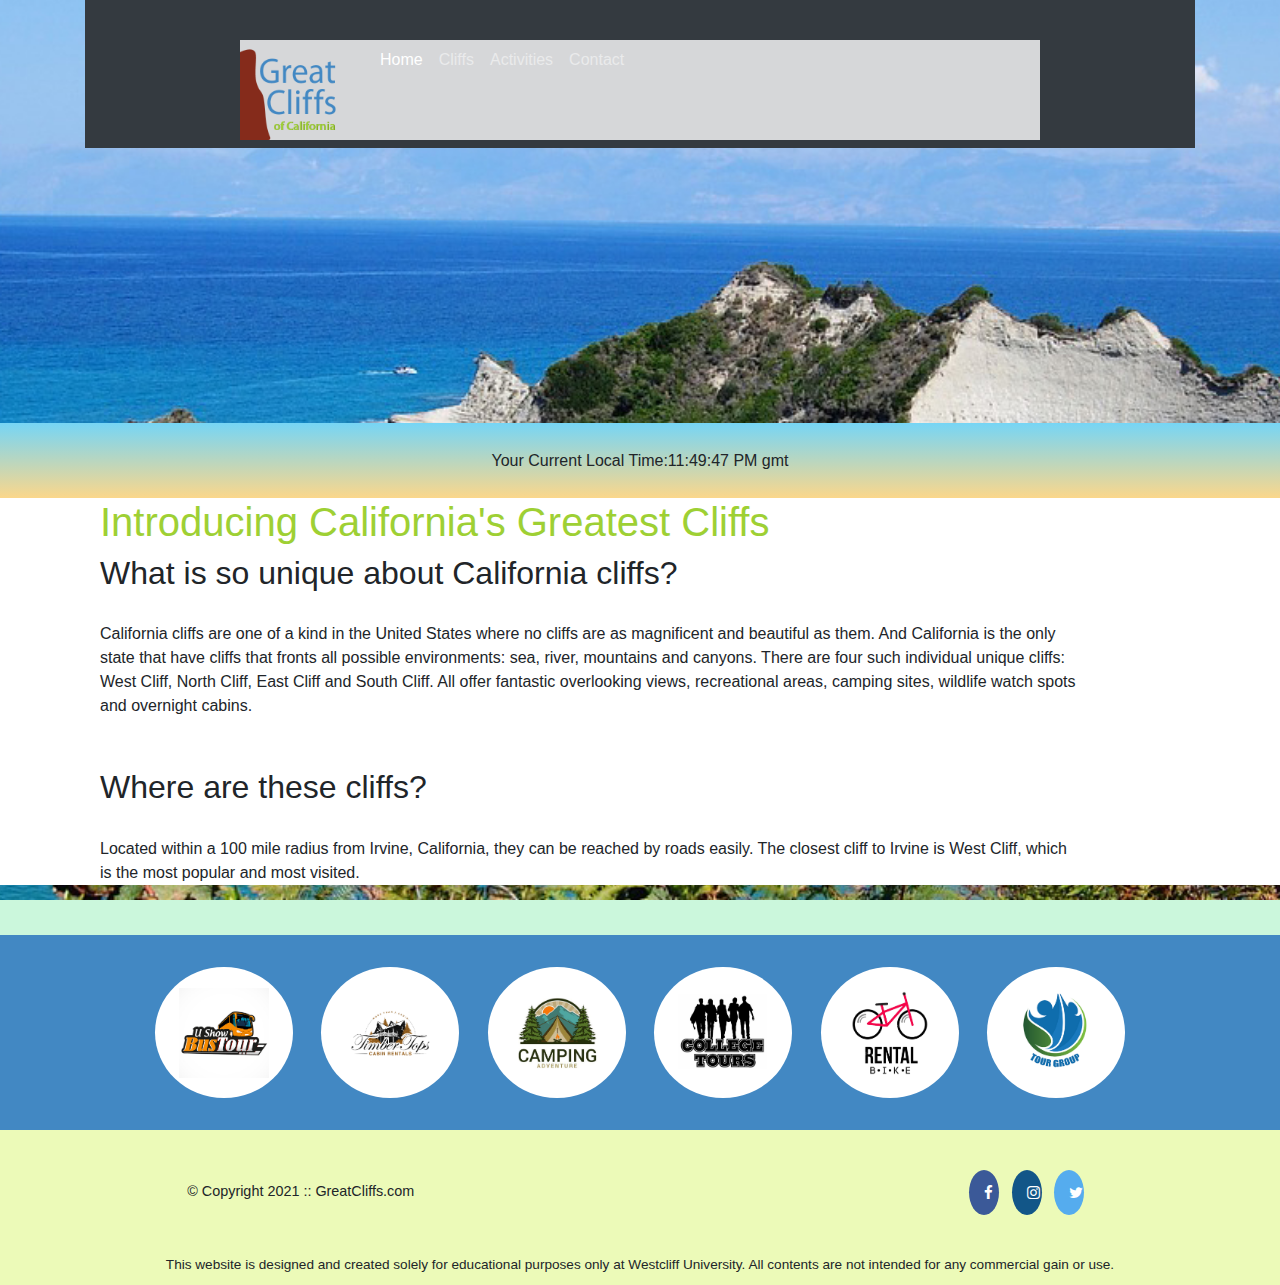
<file: index.html>
<!DOCTYPE html>
<html lang="en">
  <head>
    <title>Great Cliffs of California</title>
    <meta charset="utf-8" />
    <meta
      name="viewport"
      content="width = device-width, initial-scale = 1, shrink-to-fit = no"
    />

    <!-- Bootstrap CSS -->
    <link
      rel="stylesheet"
      href="https://maxcdn.bootstrapcdn.com/bootstrap/4.5.2/css/bootstrap.min.css"
    />
    <!--Font Awesome-->
    <link
      rel="stylesheet"
      href="https://cdnjs.cloudflare.com/ajax/libs/font-awesome/4.7.0/css/font-awesome.min.css"
    />
    <!--Embed style Method-->
    <link rel="stylesheet" href="styles.css" />
  </head>

  <body id="home">
   <div class="container">
        <nav
          id="main-menu"
          class="navbar navbar-expand-lg sticky-top bg-dark navbar-dark"
        >
         <div class="main-header">
        <div class="logo">
          <img src="images/logo.png" alt="Great Cliffs Logo" width="125" />
        </div>
        
          <button
            class="navbar-toggler"
            type="button"
            data-toggle="collapse"
            data-target="#navbarContent"
            aria-controls="navbarContent"
            aria-expanded="false"
            aria-label="Toggle navigation"
          >
            <span class="navbar-toggler-icon"></span>
          </button>

          <div class="collapse navbar-collapse" id="navbarContent">
            <ul class="navbar-nav">
              <li class="nav-item active"><a class="nav-link" href="index.html">Home</a></li>
              <li class="nav-item"><a class="nav-link" href="cliffs.html">Cliffs</a></li>
              <li class="nav-item"><a class="nav-link" href="activities.html">Activities</a></li>
              <li class="nav-item"><a class="nav-link" href="contact.html">Contact</a></li>
            </ul>
          </div>
        </nav>
      </div>
      
    <header>
      
    </header>

    <section id="timeofday">
      <span>Your Current Local Time:</span>
      <span id="clock"></span>
    </section>

    <main>
      <h1>Introducing California's Greatest Cliffs</h1>

      <h2>What is so unique about California cliffs?</h2>

      <p>
        California cliffs are one of a kind in the United States where no cliffs
        are as magnificent and beautiful as them. And California is the only
        state that have cliffs that fronts all possible environments: sea,
        river, mountains and canyons. There are four such individual unique
        cliffs: West Cliff, North Cliff, East Cliff and South Cliff. All offer
        fantastic overlooking views, recreational areas, camping sites, wildlife
        watch spots and overnight cabins.
      </p>

      <h2>Where are these cliffs?</h2>

      <p>
        Located within a 100 mile radius from Irvine, California, they can be
        reached by roads easily. The closest cliff to Irvine is West Cliff,
        which is the most popular and most visited.
      </p>
    </main>

    <section>
      <ul id="partners">
        <!--li class="partner">
    <img src="images/partner-bustour.png" alt="Partner Bus Tours"></li>
<li class="partner">
    <img src="images/partner-cabinrental.png" alt="Partner Cabin Rental"></li>
<li class="partner">
    <img src="images/partner-campingadv.png" alt="Partner Camping Adventure"></li>
<li class="partner">
    <img src="images/partner-collegetours.png" alt="Partner College Tours"></li>
<li class="partner">
    <img src="images/partner-rentalbike.png" alt="Partner Bike Rentals"></li>
<li class="partner">
    <img src="images/partner-tourgroup.png" alt="Partner Tour Group"></li-->
      </ul>
    </section>

    <footer>
      <div id="nondisclaimer">
        <div class="copy">&copy; Copyright 2021 :: GreatCliffs.com</div>
      </div>
      <div class="social">
        <a href="#" class="fa fa-facebook"></a>
        <a href="#" class="fa fa-instagram"></a>
        <a href="#" class="fa fa-twitter"></a>
      </div>

      <div id="disclaimer">
        <p>
          This website is designed and created solely for educational purposes
          only at Westcliff University. All contents are not intended for any
          commercial gain or use.
        </p>
      </div>
    </footer>

    <!--JavaScript Codes-->
    <!--Digtal clock-->
    <script src="js/digclock.js"></script>
    <!--Partners-->
    <script src="js/site_scripts.js"></script>
    <!-- Bootstrap jQuery -->
<script src="https://ajax.googleapis.com/ajax/libs/jquery/3.5.1/jquery.min.js"></script>
     
    <!-- Bootstrap Popper -->
<script src="https://cdnjs.cloudflare.com/ajax/libs/popper.js/1.16.0/umd/popper.min.js"></script>
    <!-- Bootstrap JS -->
   <script src="https://maxcdn.bootstrapcdn.com/bootstrap/4.5.2/js/bootstrap.min.js"></script>
    
  </body>
</html>
</file>
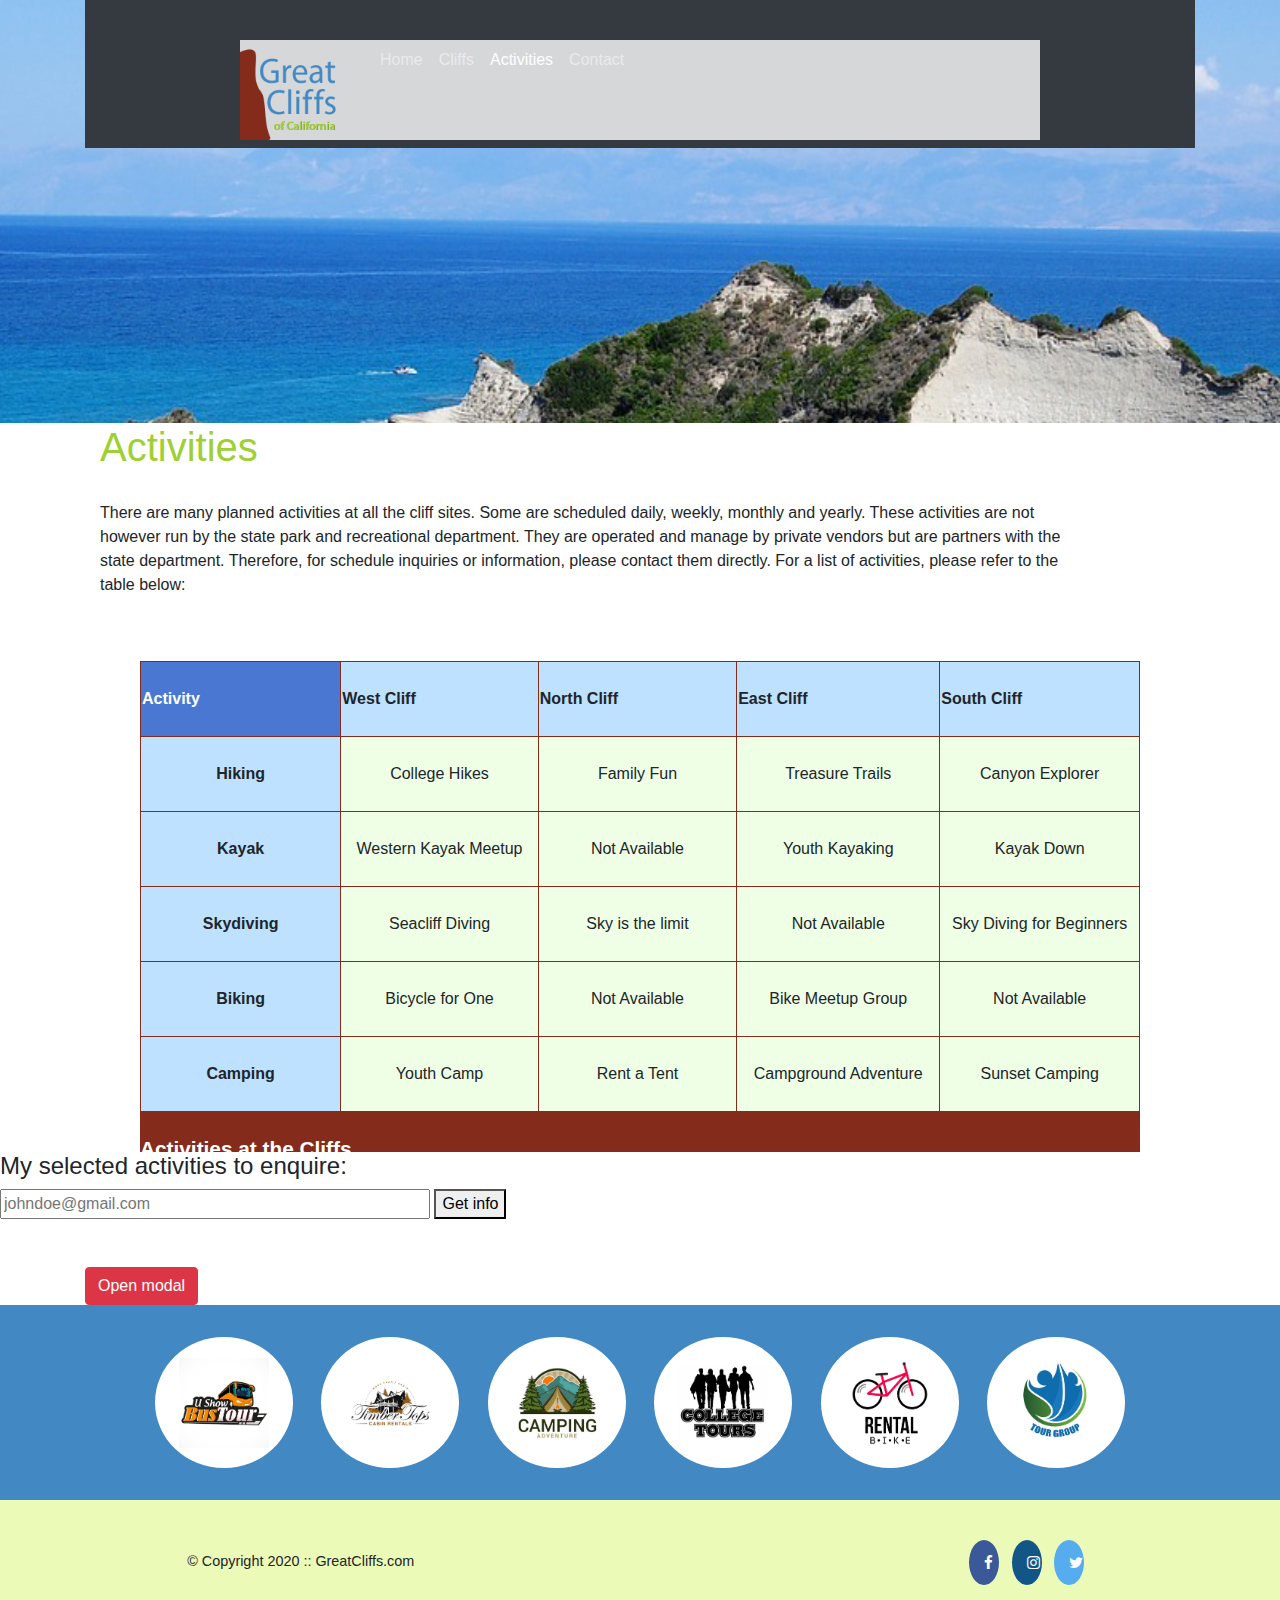
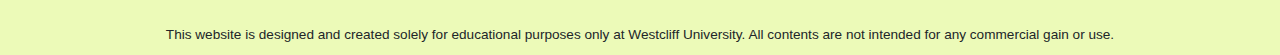
<file: activities.html>
<!DOCTYPE html>
<html>
  <head>
    <title>Great Cliffs of California</title>
    <meta charset="utf-8" />
    <meta
      name="viewport"
      content="width = device-width, initial-scale = 1, shrink-to-fit = no"
    />

    <!-- Bootstrap CSS -->
    <link
      rel="stylesheet"
      href="https://maxcdn.bootstrapcdn.com/bootstrap/4.5.2/css/bootstrap.min.css"
    />
    <!--Font Awesome-->
    <link
      rel="stylesheet"
      href="https://cdnjs.cloudflare.com/ajax/libs/font-awesome/4.7.0/css/font-awesome.min.css"
    />
    <!--Embed style Method-->
    <link rel="stylesheet" href="styles.css" />
  </head>

  <body id="home">
    <div class="container">
        <nav
          id="main-menu"
          class="navbar navbar-expand-lg sticky-top navbar-dark bg-dark"
        >
         <div class="main-header">
        <div class="logo">
          <img src="images/logo.png" alt="Great Cliffs Logo" width="125" />
        </div>
          <button
            class="navbar-toggler"
            type="button"
            data-toggle="collapse"
            data-target="#navbarContent"
            aria-controls="navbarContent"
            aria-expanded="false"
            aria-label="Toggle navigation"
          >
            <span class="navbar-toggler-icon"></span>
          </button>

          <div class="collapse navbar-collapse" id="navbarContent">
            <ul class="navbar-nav">
              <li class="nav-item"><a class="nav-link" href="index.html">Home</a></li>
              <li class="nav-item"><a class="nav-link" href="cliffs.html">Cliffs</a></li>
              <li class="nav-item active"><a class="nav-link" href="activities.html">Activities</a></li>
              <li class="nav-item"><a class="nav-link" href="contact.html">Contact</a></li>
            </ul>
          </div>
        </nav>
      </div>
 
    <header>
     
    </header>

    <main>
    <h1>Activities</h1>
    <p>There are many planned activities at all the cliff sites. Some are scheduled daily, weekly, monthly and yearly. These activities are not however run by the state park and recreational department. They are operated and manage by private vendors but are partners with the state department. Therefore, for schedule inquiries or information, please contact them directly. For a list of activities, please refer to the table below:</p>
    <div class="table-responsive-sm">
    <table>
        <caption>Activities at the Cliffs</caption>
        <thead>
        <tr>
            <th>Activity</th>
            <th id="westCliff">West Cliff</th>
            <th id="northCliff">North Cliff</th>
            <th id="eastCliff">East Cliff</th>
            <th id="southCliff">South Cliff</th>
        </tr>
        </thead>
        <tbody>
            <tr>
                <td>Hiking</td>
                <td class="west">College Hikes</td>
                <td class="north">Family Fun</td>
                <td class="east">Treasure Trails</td>
                <td class="south">Canyon Explorer</td>
            </tr>
            <tr>
                <td>Kayak</td>
                <td class="west">Western Kayak Meetup</td>
                <td class="north">Not Available</td>
                <td class="east">Youth Kayaking</td>
                <td class="south">Kayak Down</td>
            </tr>
            <tr>
                <td>Skydiving</td>
                <td class="west">Seacliff Diving</td>
                <td class="north">Sky is the limit</td>
                <td class="east">Not Available</td>
                <td class="south">Sky Diving for Beginners</td>
            </tr>
            <tr>
                <td>Biking</td>
                <td class="west">Bicycle for One</td>
                <td class="north">Not Available</td>
                <td class="east">Bike Meetup Group</td>
                <td class="south">Not Available</td>
            </tr>
        </tbody>
    
        <tfoot>
            <tr>
                <td>Camping</td>
                <td class="west">Youth Camp</td>
                <td class="north">Rent a Tent</td>
                <td class="east">Campground Adventure</td>
                <td class="south">Sunset Camping</td>
            </tr>
        </tfoot>
    </table>
  </div>
    <div id="displaySelected">
        <div id="result">
            <h4>My selected activities to enquire:</h4>
        </div>
        <div id="sendinfo">
            <input type="email" placeholder="johndoe@gmail.com">
            <button>Get info</button>
        </div>
    </div>
    <div class="container">
            <!-- Button to Open the Modal -->
            <button type="button" class="btn btn-danger mt-5" data-toggle="modal" data-target="#myModal">
                Open modal
            </button>
            <!-- The Modal -->
            <div class="modal" id="myModal">
                <div class="modal-dialog">
                <div class="modal-content">
                    <!-- Modal Header -->
                    <div class="modal-header">
                    <button type="button" class="close" data-dismiss="modal">&times;</button>
                    </div>
                    <!-- Modal body -->
                    <div class="modal-body">
                    </div>
                    <!-- Modal footer -->
                    <div class="modal-footer">
                        <button type="button" class="btn btn-success" data-dismiss="modal">Close</button>
                    </div>
                    
                </div>
                </div>
            </div>
            

        </div>
</main>

        <section>
            <ul id="partners">
                <!--li class="partner">
            <img src="images/partner-bustour.png" alt="Partner Bus Tours"></li>
        <li class="partner">
            <img src="images/partner-cabinrental.png" alt="Partner Cabin Rental"></li>
        <li class="partner">
            <img src="images/partner-campingadv.png" alt="Partner Camping Adventure"></li>
        <li class="partner">
            <img src="images/partner-collegetours.png" alt="Partner College Tours"></li>
        <li class="partner">
            <img src="images/partner-rentalbike.png" alt="Partner Bike Rentals"></li>
        <li class="partner">
            <img src="images/partner-tourgroup.png" alt="Partner Tour Group"></li-->
            </ul>
        </section>

<footer>

    <div id="nondisclaimer">
        <div class="copy">&copy;
 Copyright 2020 :: GreatCliffs.com
        </div>    
<div class="social">
<a href="#" class="fa fa-facebook"></a>
<a href="#" class="fa fa-instagram"></a>
<a href="#" class="fa fa-twitter"></a>
</div>

<div id="disclaimer">
<p>This website is designed and created solely for educational purposes only at Westcliff University. All contents are not intended for any commercial gain or use.</p>
</div>

</footer>

<!--Partners-->
<script src="js/site_scripts.js"></script>
<!-- Table select -->
<script src="js/activity.js"></script>
<script src="https://ajax.googleapis.com/ajax/libs/jquery/3.5.1/jquery.min.js"></script>

<!-- Bootstrap jQuery -->
<script src="https://ajax.googleapis.com/ajax/libs/jquery/3.5.1/jquery.min.js"></script>
     
    <!-- Bootstrap Popper -->
<script src="https://cdnjs.cloudflare.com/ajax/libs/popper.js/1.16.0/umd/popper.min.js"></script>
    <!-- Bootstrap JS -->
   <script src="https://maxcdn.bootstrapcdn.com/bootstrap/4.5.2/js/bootstrap.min.js"></script>

</body>

</html>
</file>
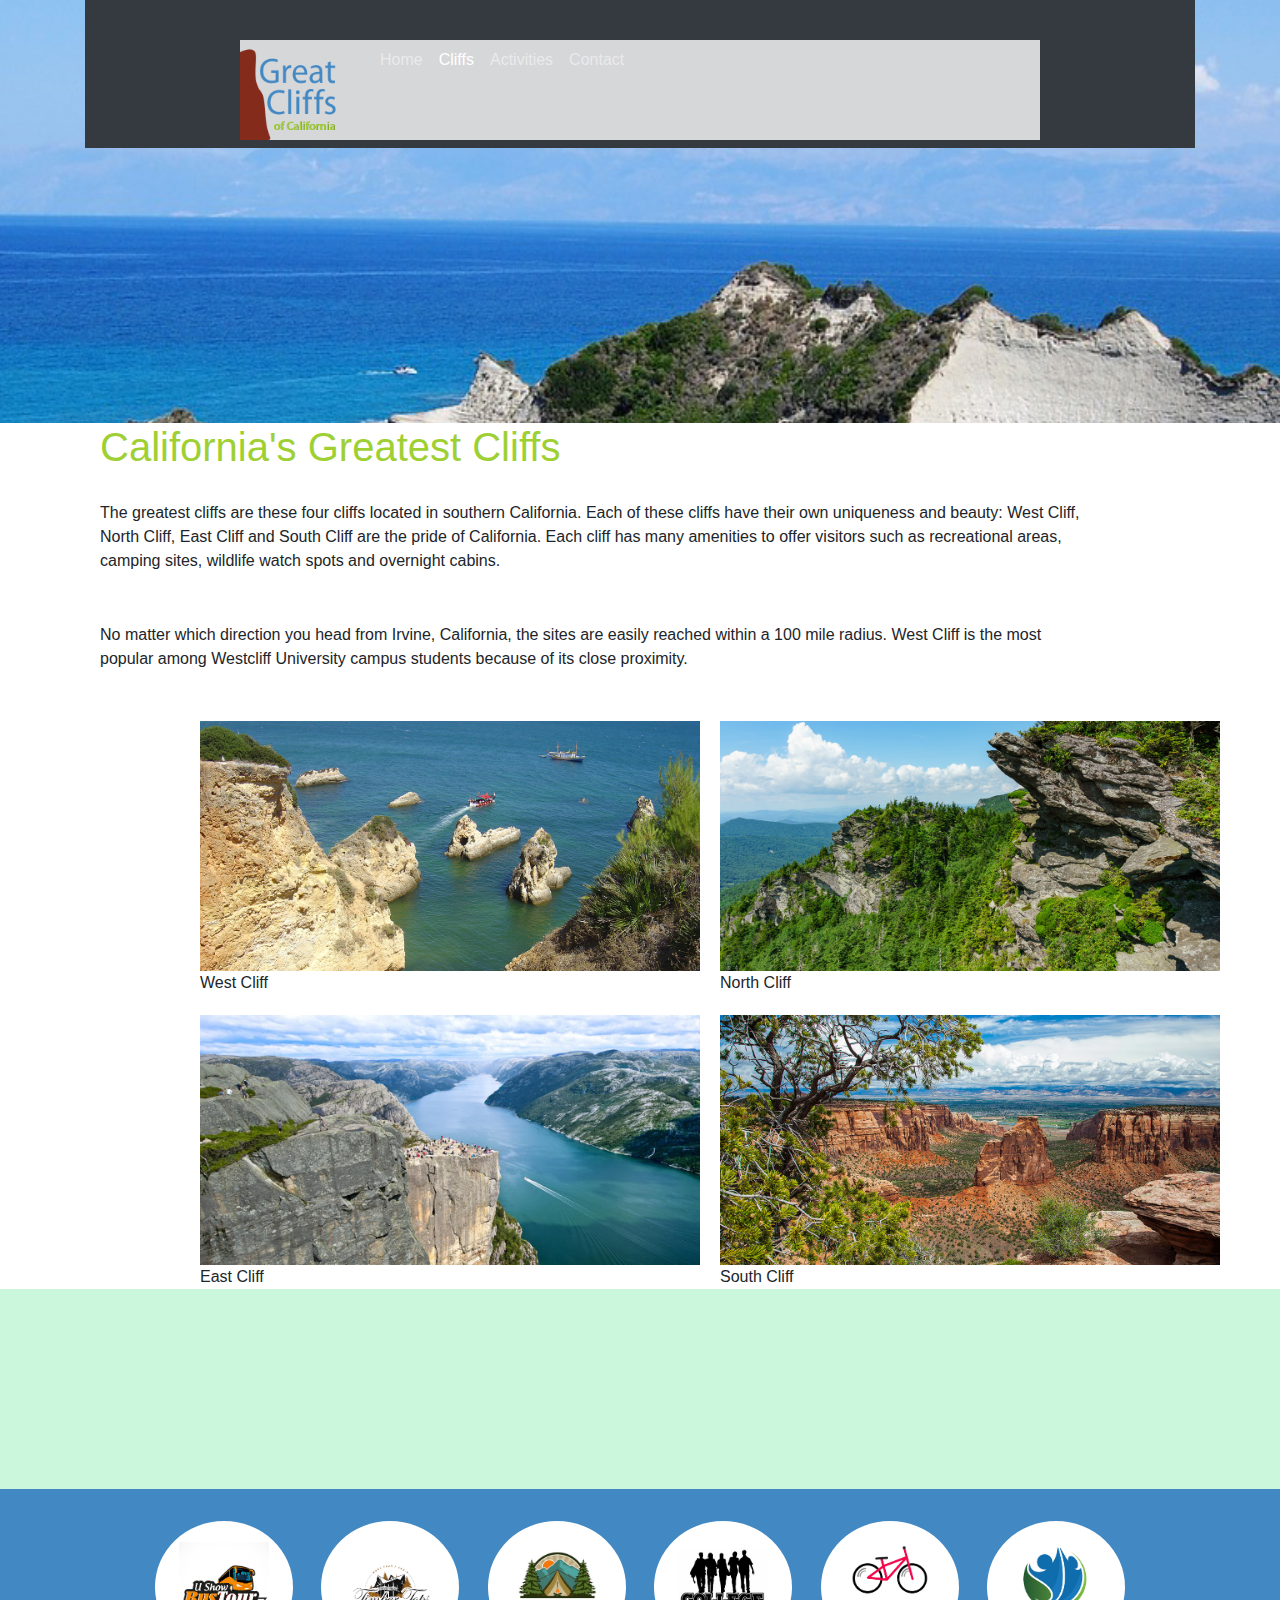
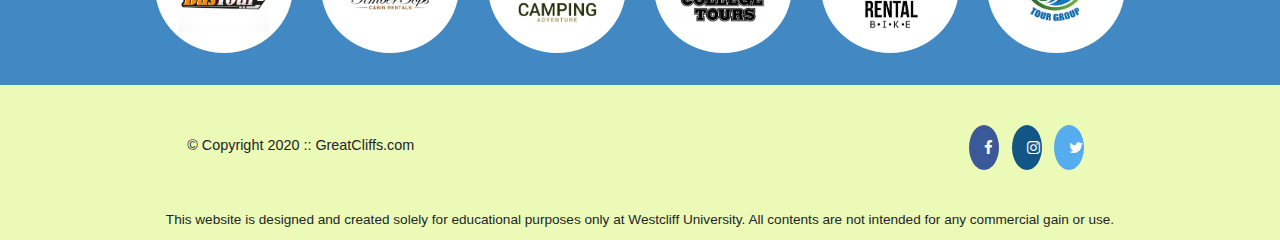
<file: cliffs.html>
<!DOCTYPE html>
<html>
  <head>
    <title>Great Cliffs of California</title>
    <meta charset="utf-8" />
    <meta
      name="viewport"
      content="width = device-width, initial-scale = 1, shrink-to-fit = no"
    />

    <!-- Bootstrap CSS -->
    <link
      rel="stylesheet"
      href="https://maxcdn.bootstrapcdn.com/bootstrap/4.5.2/css/bootstrap.min.css"
    />
    <!--Font Awesome-->
    <link
      rel="stylesheet"
      href="https://cdnjs.cloudflare.com/ajax/libs/font-awesome/4.7.0/css/font-awesome.min.css"
    />
    <!--Embed style Method-->
    <link rel="stylesheet" href="styles.css" />
  </head>

  <body id="home">
    <div class="container">
        <nav
          id="main-menu"
          class="navbar navbar-expand-lg sticky-top navbar-dark bg-dark"
        >
         <div class="main-header">
        <div class="logo">
          <img src="images/logo.png" alt="Great Cliffs Logo" width="125" />
        </div>
          <button
            class="navbar-toggler"
            type="button"
            data-toggle="collapse"
            data-target="#navbarContent"
            aria-controls="navbarContent"
            aria-expanded="false"
            aria-label="Toggle navigation"
          >
            <span class="navbar-toggler-icon"></span>
          </button>

          <div class="collapse navbar-collapse" id="navbarContent">
            <ul class="navbar-nav">
              <li class="nav-item"><a class="nav-link" href="index.html">Home</a></li>
              <li class="nav-item active"><a class="nav-link" href="cliffs.html">Cliffs</a></li>
              <li class="nav-item"><a class="nav-link" href="activities.html">Activities</a></li>
              <li class="nav-item"><a class="nav-link" href="contact.html">Contact</a></li>
            </ul>
          </div>
        </nav>
      </div>
    <header>
     
    </header>

<main>

    <h1>California's Greatest Cliffs</h1>

    <p>The greatest cliffs are these four cliffs located in southern California. Each of these cliffs have their own uniqueness and beauty: West Cliff, North Cliff, East Cliff and South Cliff are the pride of California. Each cliff has many amenities to offer visitors such as recreational areas, camping sites, wildlife watch spots and overnight cabins.</p>

    <p>No matter which direction you head from Irvine, California, the sites are easily reached within a 100 mile radius. West Cliff is the most popular among Westcliff University campus students because of its close proximity.</p>
        
 
    <div class="flex-container1">
        <div>
            <img src="images/cliff-west-sea.jpg" width="500px">
            <div class="westpic">West Cliff</div>
        </div>
        <div>
            <img src="images/cliff-north-mountain.jpg" width="500px">
            <div class="northpic">North Cliff</div>
        </div>
    </div>

    <div class="flex-container2">
        <div>
            <img src="images/cliff-east-river.jpg" width="500px">
            <div class="eastpic">East Cliff</div>
        </div>
        <div>
            <img src="images/cliff-south-canyon.jpg" width="500px">
            <div class="southpic">South Cliff</div>
        </div>
    </div> 
   
 </main>

<section>

    <ul id="partners">

<!--li class="partner">
    <img src="images/partner-bustour.png" alt="Partner Bus Tours">
</li>
<li class="partner">
    <img src="images/partner-cabinrental.png" alt="Partner Cabin Rental">
</li>
<li class="partner">
    <img src="images/partner-campingadv.png" alt="Partner Camping Adventure">
</li>
<li class="partner">
    <img src="images/partner-collegetours.png" alt="Partner College Tours">
</li>
<li class="partner">
    <img src="images/partner-rentalbike.png" alt="Partner Bike Rentals">
</li>
<li class="partner">
    <img src="images/partner-tourgroup.png" alt="Partner Tour Group">
</li-->

    </ul>

</section>

<footer>
    <div id="nondisclaimer">
        <div class="copy">&copy; Copyright 2020 :: GreatCliffs.com</div>
    </div>
    <div class="social">
        <a href="#" class="fa fa-facebook"></a>
        <a href="#" class="fa fa-instagram"></a>
        <a href="#" class="fa fa-twitter"></a>
    </div>

    <div id="disclaimer">
        <p>
            This website is designed and created solely for educational purposes
            only at Westcliff University. All contents are not intended for any
            commercial gain or use.
        </p>
    </div>
</footer>

<!--JavaScript Codes-->

<!--Partners-->
<script src="js/site_scripts.js"></script>
<!-- Bootstrap jQuery -->
<script src="https://ajax.googleapis.com/ajax/libs/jquery/3.5.1/jquery.min.js"></script>
     
    <!-- Bootstrap Popper -->
<script src="https://cdnjs.cloudflare.com/ajax/libs/popper.js/1.16.0/umd/popper.min.js"></script>
    <!-- Bootstrap JS -->
   <script src="https://maxcdn.bootstrapcdn.com/bootstrap/4.5.2/js/bootstrap.min.js"></script>
</body>

</html>
</file>
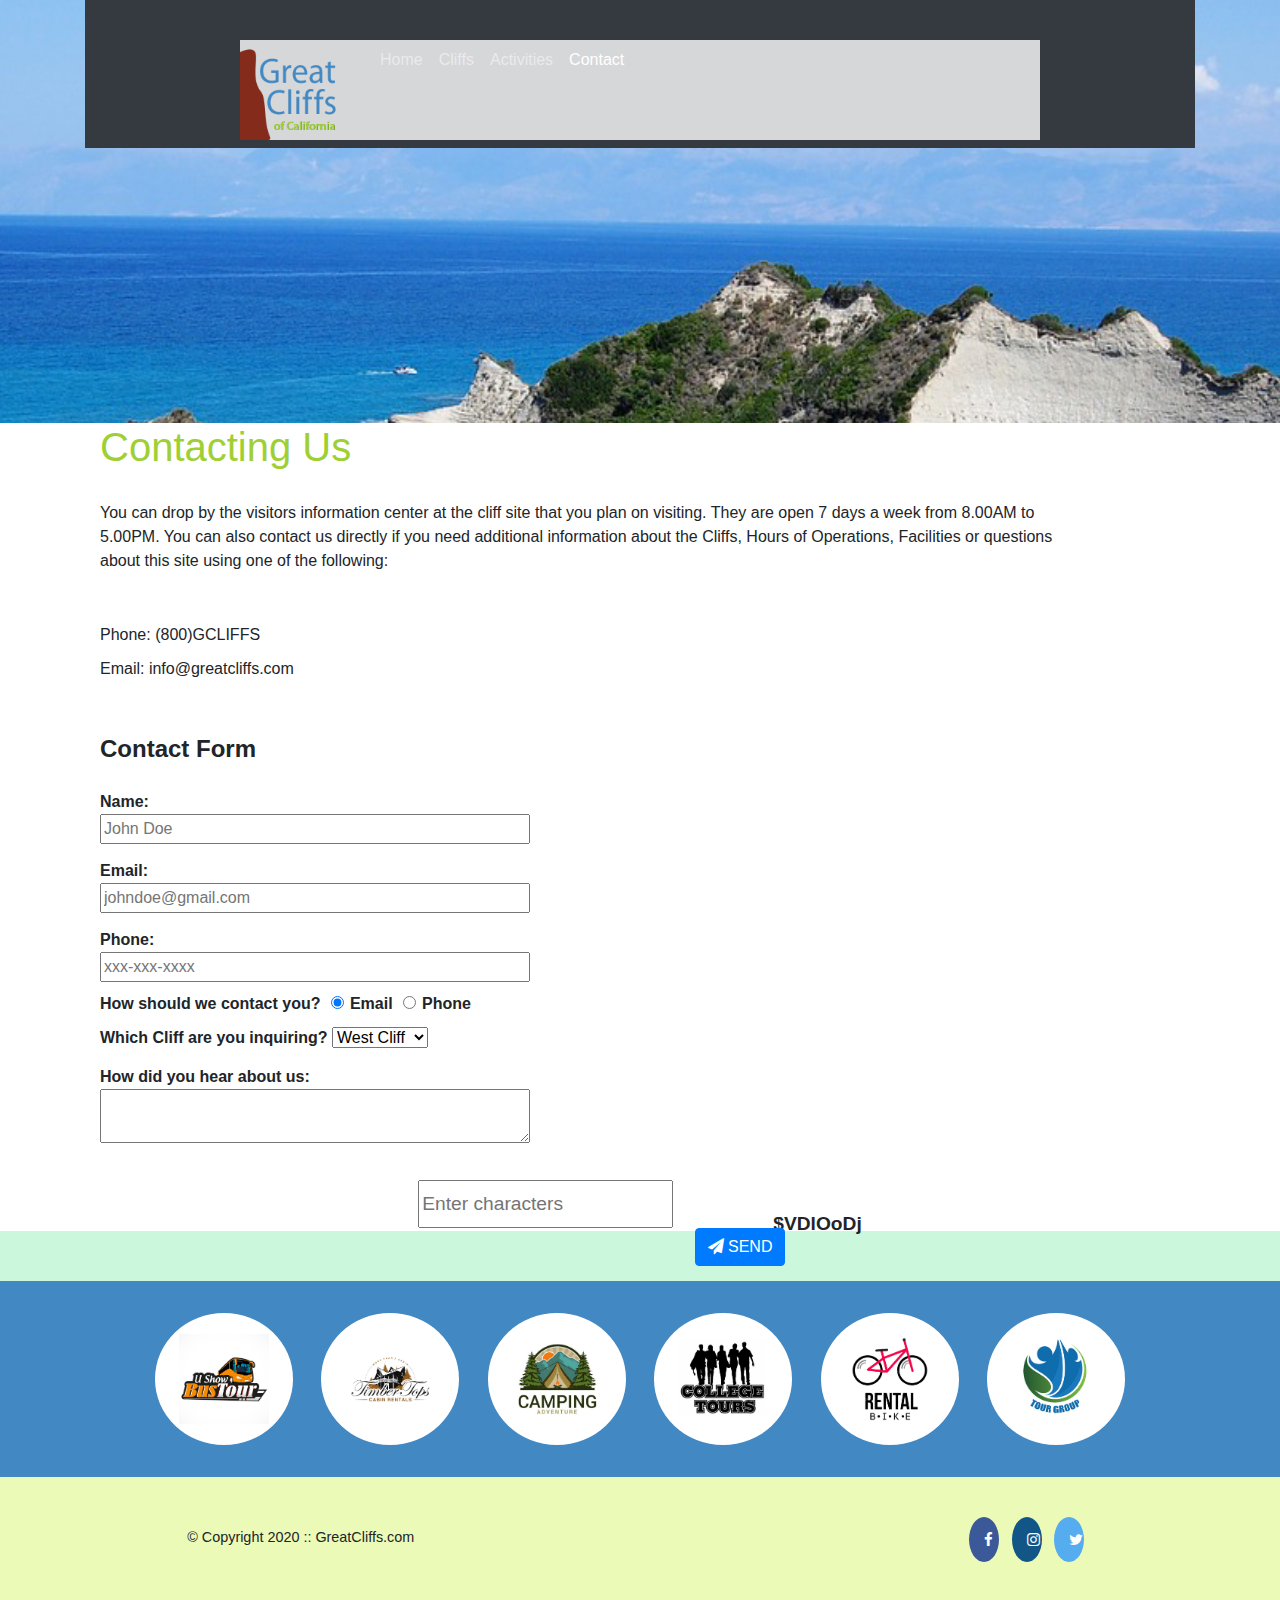
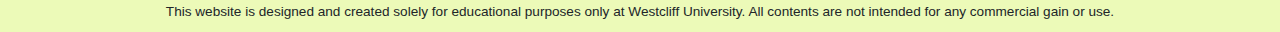
<file: contact.html>
<!DOCTYPE html>
<html>
  <head>
    <title>Great Cliffs of California</title>
    <meta charset="utf-8" />
    <meta
      name="viewport"
      content="width = device-width, initial-scale = 1, shrink-to-fit = no"
    />

    <!-- Bootstrap CSS -->
    <link
      rel="stylesheet"
      href="https://maxcdn.bootstrapcdn.com/bootstrap/4.5.2/css/bootstrap.min.css"
    />
    <!--Font Awesome-->
    <link
      rel="stylesheet"
      href="https://cdnjs.cloudflare.com/ajax/libs/font-awesome/4.7.0/css/font-awesome.min.css"
    />
    <!--Embed style Method-->
    <link rel="stylesheet" href="styles.css" />
  </head>

  <body id="home">
    <div class="container">
        <nav
          id="main-menu"
          class="navbar navbar-expand-lg sticky-top navbar-dark bg-dark"
        >
         <div class="main-header">
        <div class="logo">
          <img src="images/logo.png" alt="Great Cliffs Logo" width="125" />
        </div>
          <button
            class="navbar-toggler"
            type="button"
            data-toggle="collapse"
            data-target="#navbarContent"
            aria-controls="navbarContent"
            aria-expanded="false"
            aria-label="Toggle navigation"
          >
            <span class="navbar-toggler-icon"></span>
          </button>

          <div class="collapse navbar-collapse" id="navbarContent">
            <ul class="navbar-nav">
              <li class="nav-item"><a class="nav-link" href="index.html">Home</a></li>
              <li class="nav-item"><a class="nav-link" href="cliffs.html">Cliffs</a></li>
              <li class="nav-item"><a class="nav-link" href="activities.html">Activities</a></li>
              <li class="nav-item active"><a class="nav-link" href="contact.html">Contact</a></li>
            </ul>
          </nav>
          </div>
      </div>
    <header>
     
    </header>

    <main>
      <h1>Contacting Us</h1>
      <p>
        You can drop by the visitors information center at the cliff site that
        you plan on visiting. They are open 7 days a week from 8.00AM to 5.00PM.
        You can also contact us directly if you need additional information
        about the Cliffs, Hours of Operations, Facilities or questions about
        this site using one of the following:
      </p>

      <div class="contactinfo">
        <div class="phone">
          <span>Phone:</span>
          <span>(800)GCLIFFS</span>
        </div>
        <div class="email">
          <span>Email:</span>
          <span>info@greatcliffs.com</span>
        </div>
      </div>

      <form action="/contact" method="post">
        <fieldset>
          <legend>Contact Form</legend>
          <div class="textbox">
            <label>Name:</label>
            <input type="name" name="name" placeholder="John Doe" />
            <label>Email:</label>
            <input type="email" name="email" placeholder="johndoe@gmail.com" />
            <label>Phone:</label>
            <input type="phone" name="phone" placeholder="xxx-xxx-xxxx" />
          </div>

          <div class="radios">
            <label>How should we contact you?</label>
            <input type="radio" name="contact" value="email" checked />Email
            <input type="radio" name="contact" value="phone" />Phone
          </div>

          <div class="selectmenu">
            <label>Which Cliff are you inquiring?</label>
            <select>
              <option>West Cliff</option>
              <option>North Cliff</option>
              <option>East Cliff</option>
              <option>South Cliff</option>
            </select>
          </div>

          <div class="commentbox">
            <label>How did you hear about us:</label>
            <textarea></textarea>
          </div>

          <!--Random Codes -->
          <div class="randomcode">
            <input
              type="text"
              name="randomcode"
              placeholder="Enter characters"
            />
            <p id="codes"></p>
          </div>

          <div class="button">
            <button type="submit" class="btn btn-primary"><span class="fa fa-paper-plane"></span> SEND</button>
          </div>
        </fieldset>
      </form>
    </main>

    <section>
      <ul id="partners">
        <!--li class="partner">
    <img src="images/partner-bustour.png" alt="Partner Bus Tours">
</li>
<li class="partner">
    <img src="images/partner-cabinrental.png" alt="Partner Cabin Rental">
</li>
<li class="partner">
    <img src="images/partner-campingadv.png" alt="Partner Camping Adventure">
</li>
<li class="partner">
    <img src="images/partner-collegetours.png" alt="Partner College Tours">
</li>
<li class="partner">
    <img src="images/partner-rentalbike.png" alt="Partner Bike Rentals">
</li>
<li class="partner">
    <img src="images/partner-tourgroup.png" alt="Partner Tour Group">
</li-->
      </ul>
    </section>

    <footer>
      <div id="nondisclaimer">
        <div class="copy">&copy; Copyright 2020 :: GreatCliffs.com</div>
      </div>
      <div class="social">
        <a href="#" class="fa fa-facebook"></a>
        <a href="#" class="fa fa-instagram"></a>
        <a href="#" class="fa fa-twitter"></a>
      </div>

      <div id="disclaimer">
        <p>
          This website is designed and created solely for educational purposes
          only at Westcliff University. All contents are not intended for any
          commercial gain or use.
        </p>
      </div>
    </footer>

    <!--JavaScript Codes-->
    <script src="js/randomcodes.js"></script>
    <!--Partners-->
    <script src="js/site_scripts.js"></script>
    <!-- Bootstrap jQuery -->
<script src="https://ajax.googleapis.com/ajax/libs/jquery/3.5.1/jquery.min.js"></script>
     
    <!-- Bootstrap Popper -->
<script src="https://cdnjs.cloudflare.com/ajax/libs/popper.js/1.16.0/umd/popper.min.js"></script>
    <!-- Bootstrap JS -->
   <script src="https://maxcdn.bootstrapcdn.com/bootstrap/4.5.2/js/bootstrap.min.js"></script>
  </body>
</html>
</file>
<file: styles.css>
/*header */
header {
  width: 100%;
  min-height: 275px;
  
}
#home {
    width: 100%;
    height: 500px;
    background-image: url('images/cliff_ocean.jpg');
    background-position: center center;
    background-attachment: fixed;
    background-size: cover;
    background-color: rgb(203, 247, 220);
    }
  
  #activities  {
  width: 100%;
    height: 500px;
    background-image: url('images/runfly.jpg');
    background-position: center center;
    background-attachment: fixed;
    background-size: cover;
    background-color: rgb(203, 247, 220);
}
#contact  {
  width: 100%;
    height: 500px;
    background-image: url('images/cliff_rock.jpg');
    background-position: center center;
    background-attachment: fixed;
    background-size: cover;
    background-color: rgb(203, 247, 220);
}
#cliffs  {
  width: 100%;
    height: 500px;
    background-image: url('images/forest_cliff.jpg');
    background-position: center center;
    background-attachment: fixed;
    background-size: cover;
    background-color: rgb(203, 247, 220);
}
.main-header {
  background-color: rgb(255, 255, 255, 0.8);
  width: 800px;
  margin: 2em auto 0 auto;
  min-height: 100px;
  height: 100px;
  display: inline-block;
}
.main-header .logo img {
  width: 100px;
  height: 100px;
  margin: 0 2em 0 0;
  float: left;
}
/* navigation*/
.navbarContent {
  background-color: rgba(38,41,61,0.7);
  color: rgba(255, 255, 255);
}
.main-menu {
  display: inline;
  margin-left: 227px;
  font-weight: 400;
  background-color: white;
}
.main-menu ul li {
  list-style-type: none;
  display: inline;
  float: left;
  padding-left: 25px;
  padding-right: 25px;
  border-left: 1px solid rgba(202, 204, 202, 0.6);
  line-height: 100px;
  text-transform: uppercase;
  font-size: 14px;
}
.main-menu ul li a {
  text-decoration: none;
  color: #888;
}
.main-menu ul li a:hover {
  color: #9ed034;
}
.main-menu ul li.active {
  background: #9ed034;
  border: none;
}
.main-menu ul li.active a {
  color: #fff;
}
/* main*/
main {
  background-color: white;
}
main h1 {
  font-family: Arial, Helvetica, sans-serif;
  color: #9ed034;
}
main h2 {
  text-indent: 100px;
}
/* media queries*/

@media (max-width: 600px) {

  /*all default styles are mobile so its 600 and below/ mobile first design approach*/
  #partners {
    grid-template-columns: repeat(1, lfr);
    /* creates columns / equal apart then 1fraction*/
  }
}
@media (min-width: 600px) {

  /*all default styles are mobile so its 600 and below/ mobile first design approach*/
  #partners {
    grid-template-columns: repeat(2, lfr);
    /* creates columns / equal apart then 1fraction*/
  }
}
@media (min-width: 768px) {

  /*all default styles are mobile so its 600 and below/ mobile first design approach*/
  #partners {
    grid-template-columns: repeat(2, lfr);
    /* creates columns / equal apart then 1fraction*/
  }
}
/* screen larger than 992 pixels? make it three columns*/
@media (min-width: 992px) {
  #partners {
    grid-template-columns: repeat(3, 1fr);
  }
}
@media (min-width: 1200px) {

  /*all default styles are mobile so its 600 and below/ mobile first design approach*/
  #partners {
    grid-template-columns: repeat(6, lfr);
    /* creates columns / equal apart then 1fraction*/
  }
}

@media (max-width: 768px) {
  footer #nondisclaimer .copy {
    padding: 3.5em 0em 3.5em 0em;
    text-align: center;
    float: none;
    font-size: 0.9em;
  }

  footer #nondisclaimer .social {
    padding: 2.5em 0;
    margin: 0;
    text-align: center;
    float: none;
  }
}

@media (max-width: 992px) {
  .logo img {
    position: relative;
    bottom: 8px;
  }

  .main-menu {
    width: 200px;
    background-color: rgb(255, 255, 255);
    position: absolute;
    right: 1.7em;
  }

  .main-menu ul li {
    border-bottom: 1px solid rgba(202, 204, 202, 0.6);
  }

  main {
    padding: 3em 1em 3em 1em;
    margin: 0;
  }

  #home .main-col-content {
    padding: 25px;
    min-height: 450px;
    margin-top: 1em;
  }
}
/* Partners */
section {
  width: 100%;
  background-color: #4288c3;
}
section #partners {
  width: 1200px;
  padding: 2em 0 2em 0;
  margin: 0 auto;
  text-align: center;
}
section #partners .partner {
  display: inline-block;
  margin: 0 0.75em;
  padding: 1.3em 1.5em;
  background-color: #fff;
  border-radius: 50%;
}
section #partners .partner img {
  width: 90px;
  height: 90px;
}
/* footer */
footer {
  width: 100%;
  height: 155px;
  padding-bottom: 1em;
  background-color: #ecfab8;
}
footer #nondisclaimer .copy {
  padding: 3.5em 3.5em 3.5em 13em;
  float: left;
  font-size: 0.9em;
}
footer .social {
  padding: 2.5em;
  margin-right: 9.5em;
  float: right;
}
footer #disclaimer {
  clear: both;
}
footer #disclaimer p {
  font-size: 0.85em;
  text-align: center;
}
footer .social .fa {
  padding: 15px;
  font-size: 15px;
  width: 15px;
  text-align: center;
  text-decoration: none;
  margin: 0 4px;
  border-radius: 50%;
}
footer .social .fa:hover {
  opacity: 0.7;
}
footer .social .fa-facebook {
  background: #3b5998;
  color: white;
}
footer .social .fa-twitter {
  background: #55acee;
  color: white;
}
footer .social .fa-instagram {
  background: #125688;
  color: white;
}
/*home area*/
#timeofday {
  font-family: Arial, Helvetica, sans-serif;
  color: #3a3a3a, #125688;
  background: linear-gradient(
    0deg,
    rgba(251, 215, 139, 1) 0%,
    rgba(118, 213, 245, 1) 100%
  );
  height: 75px;
}
#timeofday {
  display: flex;
  justify-content: center;
  align-items: center;
}
/* activities */
#activities main #displaySelected {
  visibility: hidden;
  margin: 0 auto;
  width: 600px;
  border: 2px solid #9ed034;
  padding: 0.75em;
}
#activities main #displaySelected #result, #activities main #displaySelected #sendinfo {
  display: inline-block;
  margin: 0;
}
#activities main #result {
  min-height: 50px;
  width: 300px;
  padding: 0;
}
#activites main #result h4 {
  margin-bottom: 1em;
  font-size: 1.15em;
}
#activities main #displaySelected #sendinfo input[type="email"] {
  width:200px
}
#table {
  cursor: pointer;
}
.highlight {
  color: #9ed034;
}
table {
  width: 1000px;
  margin: 4em auto 0 auto;
}
caption {
  background: #852b1b;
  height: 40px;
  color: #fff;
  font-size: 1.3em;
  font-weight: bold;
  padding-top: 1em;
}
thead {
  background: #bde1ff;
}
tbody {
  background: #eeffe6;
  text-align: center;
}
tfoot {
  background: #eeffe6;
  text-align: center;
}
th, td {
  width: 225px;
  height: 75px;
  vertical-align: middle;
  border: solid 1px #852b1b;
}
th:first-child {
  width: 125px;
  height: 50px;
  background: #4977d1;
  color: #fff;
}
td:first-child {
  font-weight: bold;
  background: #bde1ff;
}

/* Contact */
form {
    width: 100%;
    height: 500px;
    background-position: center center;
    background-attachment: fixed;
    background-size: cover;
    background-color: white;
    margin: 30px 100px 50px 100px;
    font-weight: bold;
  }

label {
  display: block;
  margin: 15px 0 0 0; /* top right bottom left */
}
main h1 {
  text-indent: 100px;
}
main p {
  margin: 30px 100px 50px 100px;
  padding-right: 100px;
}
.contactinfo {
  margin: 30px 100px 50px 100px;
}
form .button input {
  width: 8em;
  height: 2.5em;
  font-size: 1.2em;
  font-weight: bold;
  /* background-color: #4977d1;*/
  text-transform: uppercase;
  color: white;
  border: none;
  margin-top: 20px;
}

form .button  {
display: flex;
justify-content: center;

}

.randomcode {
display: flex;
justify-content: center;
height: 2.5em;
font-size: 1.2em;
font-weight: bold;
}
input[type="name"] {
  width: 430px;
}
input[type="phone"] {
  width: 430px;
}
input[type="email"] {
  width: 430px;
}
.phone {
  margin-bottom: 10px;
}
.radios label {
  display: inline;
}
.radios {
  margin-bottom: 10px;
  margin-top: 10px;
}
.selectmenu label {
  display: inline;
}

input[type="radio"] {
  width: 25px;
}
textarea {
  width: 430px;
  margin-bottom: 30px;
}

/*cliffs*/
#cliffs p {
  margin-bottom: 15px;
}
.flex-container1 {
  display: flex;
  flex-wrap: wrap;
  gap: 10px;
  gap: 10px 20px; /* row-gap column gap */
  row-gap: 10px;
  column-gap: 20px;
  margin-left: 200px;
}
.flex-container2 {
  display: flex;
  flex-wrap: wrap;
  gap: 20px;
  gap: 10px 20px; /* row-gap column gap */
  row-gap: 20px;
  column-gap: 20px;
  margin-top: 20px;
  margin-left: 200px;
  margin-bottom: 200px;
}
</file>
